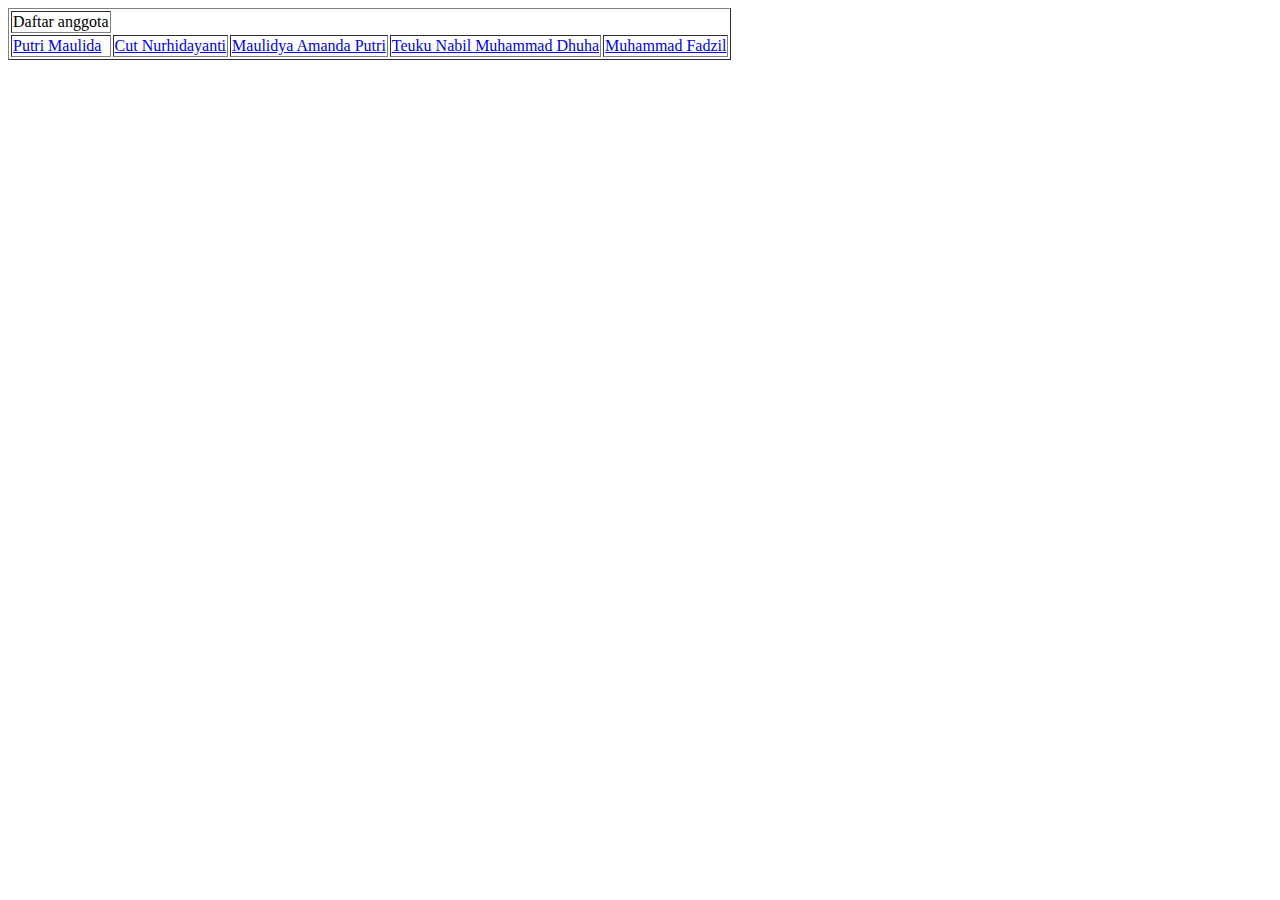
<file: index.html>
<!DOCTYPE html>
<html>
<head>
    <title>Utama – Admin</title>
</head>
<body>
    <table border=”0”>
        <tr>
            <td>Daftar anggota</td>
        </tr>
        <tr>
            <td><a href="2008107010074.html">Putri Maulida</a></td>
            <td><a href="2008107010027.html">Cut Nurhidayanti</a></td>
            <td><a href="2008107010007.html">Maulidya Amanda Putri</a></td>
            <td><a href="2008107010004.html">Teuku Nabil Muhammad Dhuha</a></td>
            <td><a href="2008107010077.html">Muhammad Fadzil</a></td>
        </tr>
    </table>
</body>
</html>
</file>
